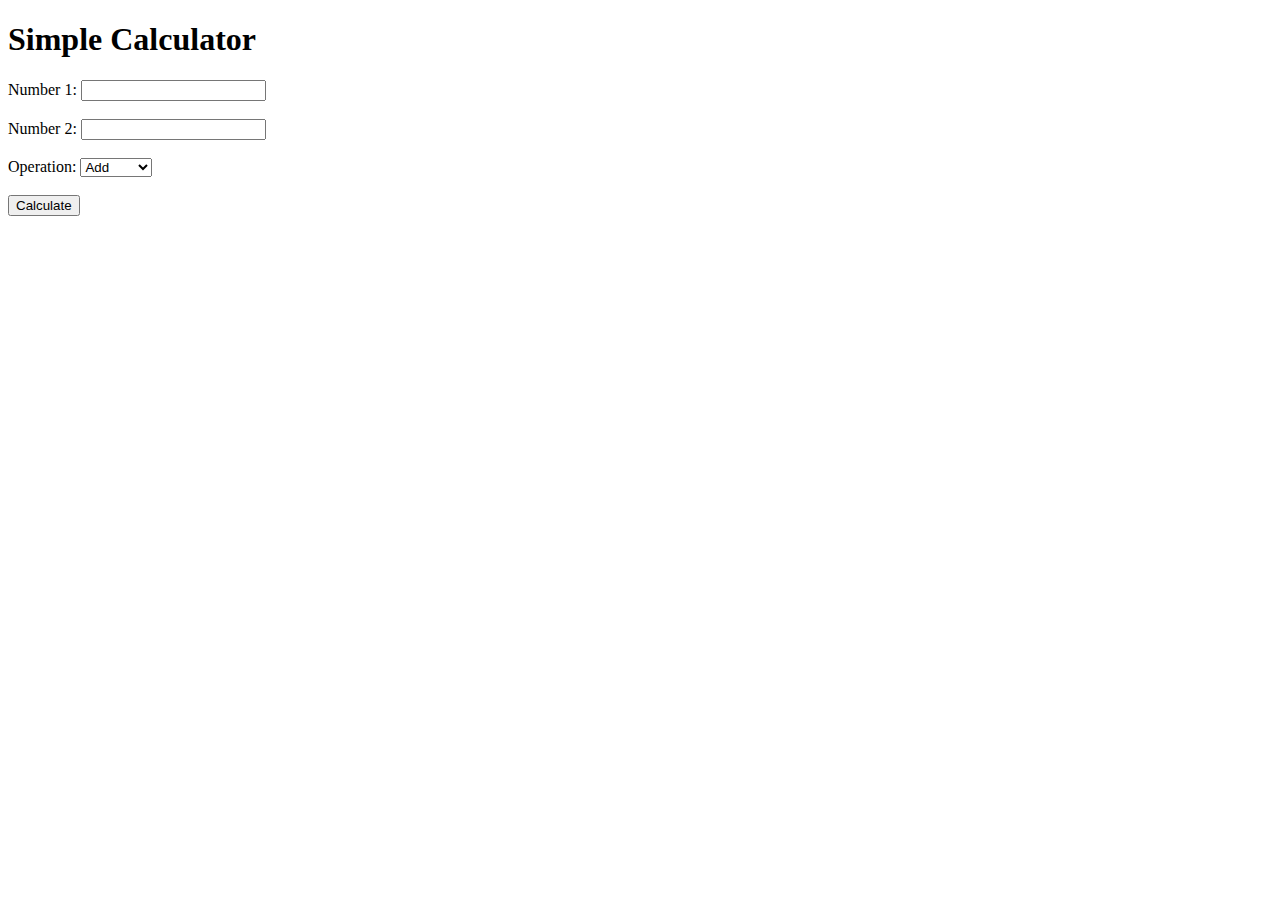
<file: index.html>
<!DOCTYPE html>
<html lang="en">
<head>
    <meta charset="UTF-8">
    <meta name="viewport" content="width=device-width, initial-scale=1.0">
    <title>Simple Calculator</title>
</head>
<body>
    <h1>Simple Calculator</h1>
    <form action="/math" method="POST">
        <label for="num1">Number 1:</label>
        <input type="number" id="num1" name="num1" required><br><br>

        <label for="num2">Number 2:</label>
        <input type="number" id="num2" name="num2" required><br><br>

        <label for="operations">Operation:</label>
        <select id="operations" name="operations">
            <option value="add">Add</option>
            <option value="subtract">Subtract</option>
            <option value="multiply">Multiply</option>
            <option value="divide">Divide</option>
        </select><br><br>

        <input type="submit" value="Calculate">
    </form>
</body>
</html>
</file>
